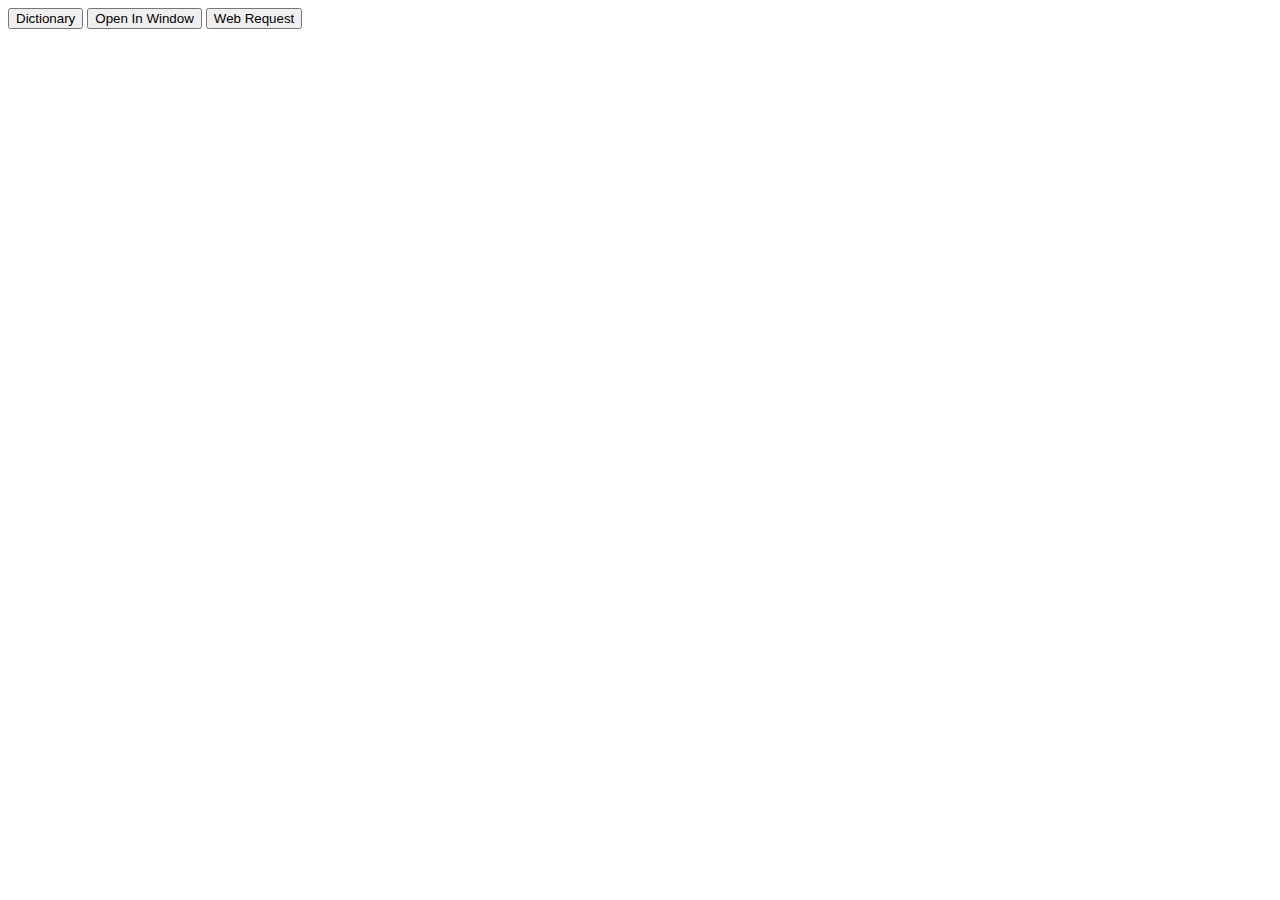
<file: manifest/action/default_popup/index.html>
<!DOCTYPE html>
<html lang="en">
<head>
    <meta charset="UTF-8">
    <meta http-equiv="X-UA-Compatible" content="IE=edge">
    <meta name="viewport" content="width=device-width, initial-scale=1.0">
    <title>Document</title>
    <script src="./index.js" defer></script>
</head>
<body>
    <button id="dictionary">Dictionary</button>
    <button id="openInWindow">Open In Window</button>
    <button id="webRequest">Web Request</button>
</body>
</html>
</file>
